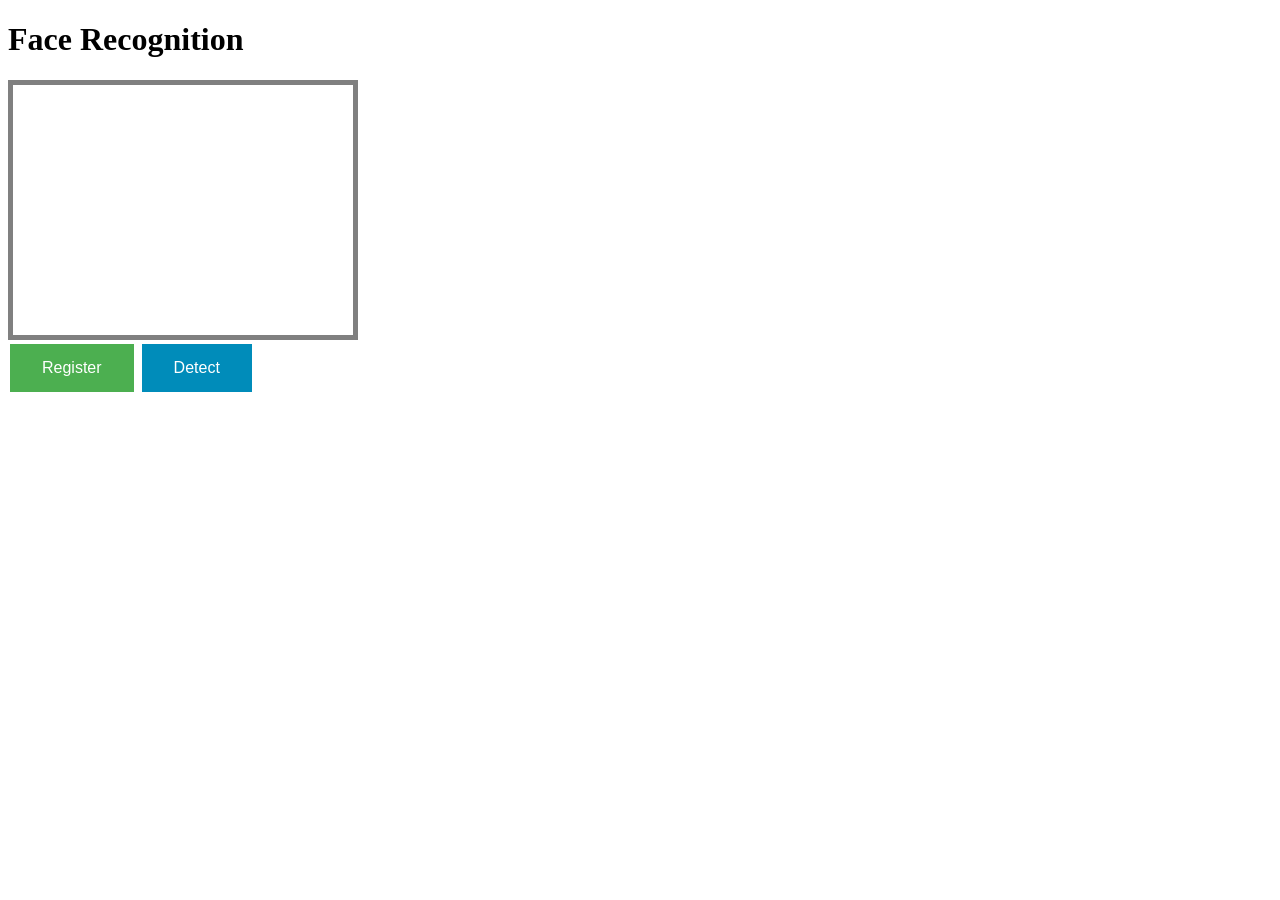
<file: index.html>
<!DOCTYPE html>
<html>
<head>
<style>
.button {
  border: none;
  color: white;
  padding: 15px 32px;
  text-align: center;
  text-decoration: none;
  display: inline-block;
  font-size: 16px;
  margin: 4px 2px;
  cursor: pointer;
}


.button1 {background-color: #4CAF50;} /* Green */
.button2 {background-color: #008CBA;} /* Blue */
div {
    width: 320px;
    padding: 10px;
    border: 5px solid gray;
    height: 230px;
    margin: 0;
  } 

</style>
</head>
<body>

<h1>Face Recognition </h1>
 

<div></div>


<button class="button button1">Register</button>
<button class="button button2">Detect</button>


</body>
</html>
</file>
